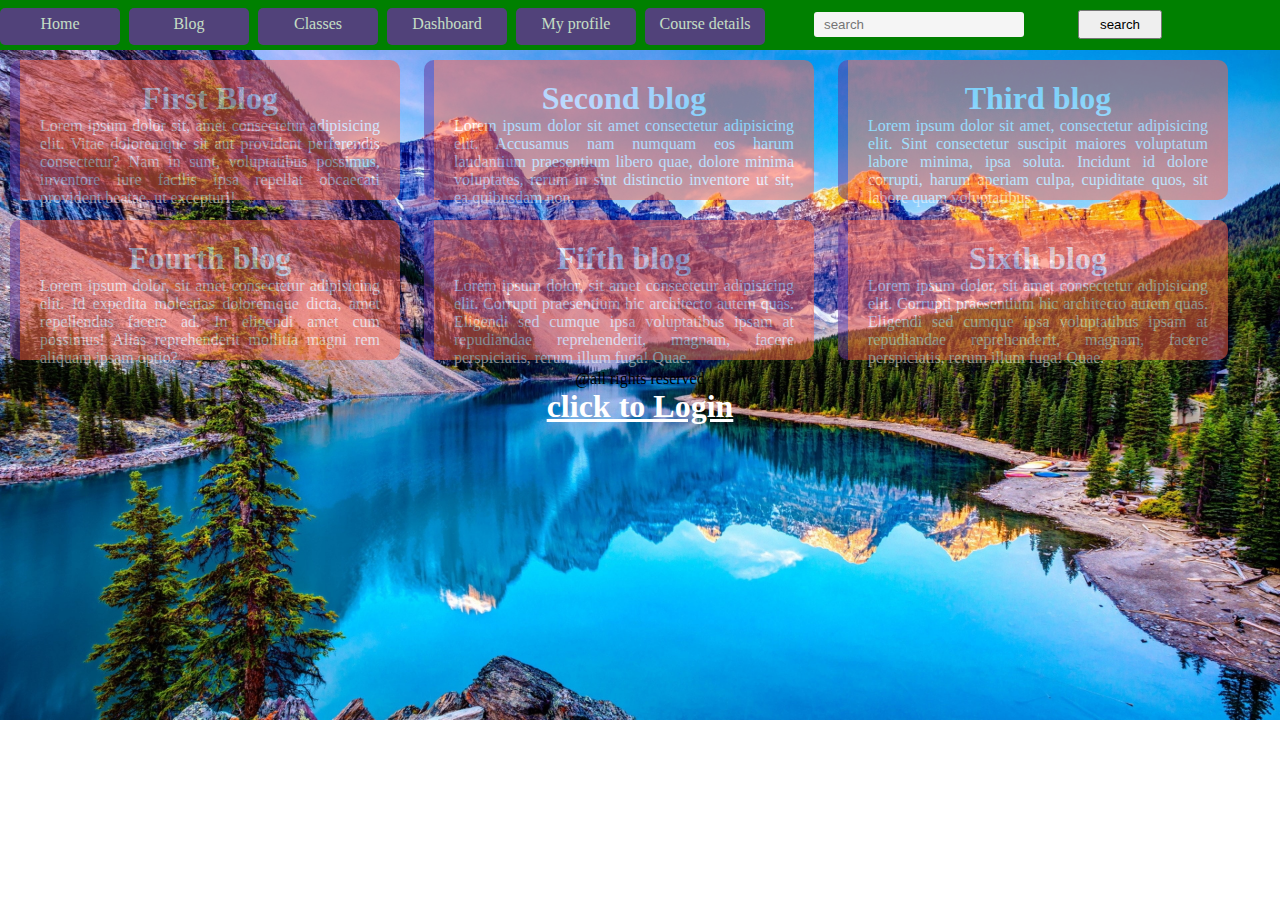
<file: index.html>
<!DOCTYPE html>
<head>
    <title></title>
    <link rel="shortcut icon" href="C:\Users\Hriday Mahmud\Desktop\MYPROJECT\MY FIRST WEBSITE\images.png" type="image/x-icon">
    <link rel="stylesheet" href="style.css">
    
    
</head>
<body>
    
   
    
        <div class="childdiv">
            <ul>
                <li><a href="#">Home</a></li>
                <li><a href="#">Blog</a></li>
                <li><a href="#">Classes</a></li>
                <li><a href="#">Dashboard</a></li>
                <li><a href="#">My profile</a></li>
                <li><a href="#">Course details</a></li>
           
            </ul>
            <input type="text" placeholder="search"/>
            <button type="button">search</button>
         </div>


   
    <div class="blog">
        <h1>First Blog</h1>
        <p>Lorem ipsum dolor sit, amet consectetur adipisicing elit. Vitae doloremque sit aut provident perferendis consectetur? Nam in sunt, voluptatibus possimus, inventore iure facilis ipsa repellat obcaecati provident beatae, ut excepturi!</p>
     </div>

     <div class="blog">
        <h1>Second blog</h1>
        <p>Lorem ipsum dolor sit amet consectetur adipisicing elit. Accusamus nam numquam eos harum laudantium praesentium libero quae, dolore minima voluptates, rerum in sint distinctio inventore ut sit, ea quibusdam non.</p>
     </div>
     <div class="blog">
        <h1>Third blog</h1>
        <p>Lorem ipsum dolor sit amet, consectetur adipisicing elit. Sint consectetur suscipit maiores voluptatum labore minima, ipsa soluta. Incidunt id dolore corrupti, harum aperiam culpa, cupiditate quos, sit labore quam voluptatibus.</p>
     </div>
     <div class="blog">
        <h1>Fourth blog</h1>
        <p>Lorem ipsum dolor, sit amet consectetur adipisicing elit. Id expedita molestias doloremque dicta, amet repellendus facere ad. In eligendi amet cum possimus! Alias reprehenderit mollitia magni rem aliquam ipsam optio?</p>
     </div>
     <div class="blog">
        <h1>Fifth blog</h1>
        <p>Lorem ipsum dolor, sit amet consectetur adipisicing elit. Corrupti praesentium hic architecto autem quas. Eligendi sed cumque ipsa voluptatibus ipsam at repudiandae reprehenderit, magnam, facere perspiciatis, rerum illum fuga! Quae.</p>
     </div>
     <div class="blog">
        <h1>Sixth blog</h1>
        <p>Lorem ipsum dolor, sit amet consectetur adipisicing elit. Corrupti praesentium hic architecto autem quas. Eligendi sed cumque ipsa voluptatibus ipsam at repudiandae reprehenderit, magnam, facere perspiciatis, rerum illum fuga! Quae.</p>
     </div>
     <footer style="text-align: center;">@all rights reserved</footer>
     <div>
        <h1><a href="Form.html">click to Login</a> </h1>
     </div>
</body>
</html>
</file>
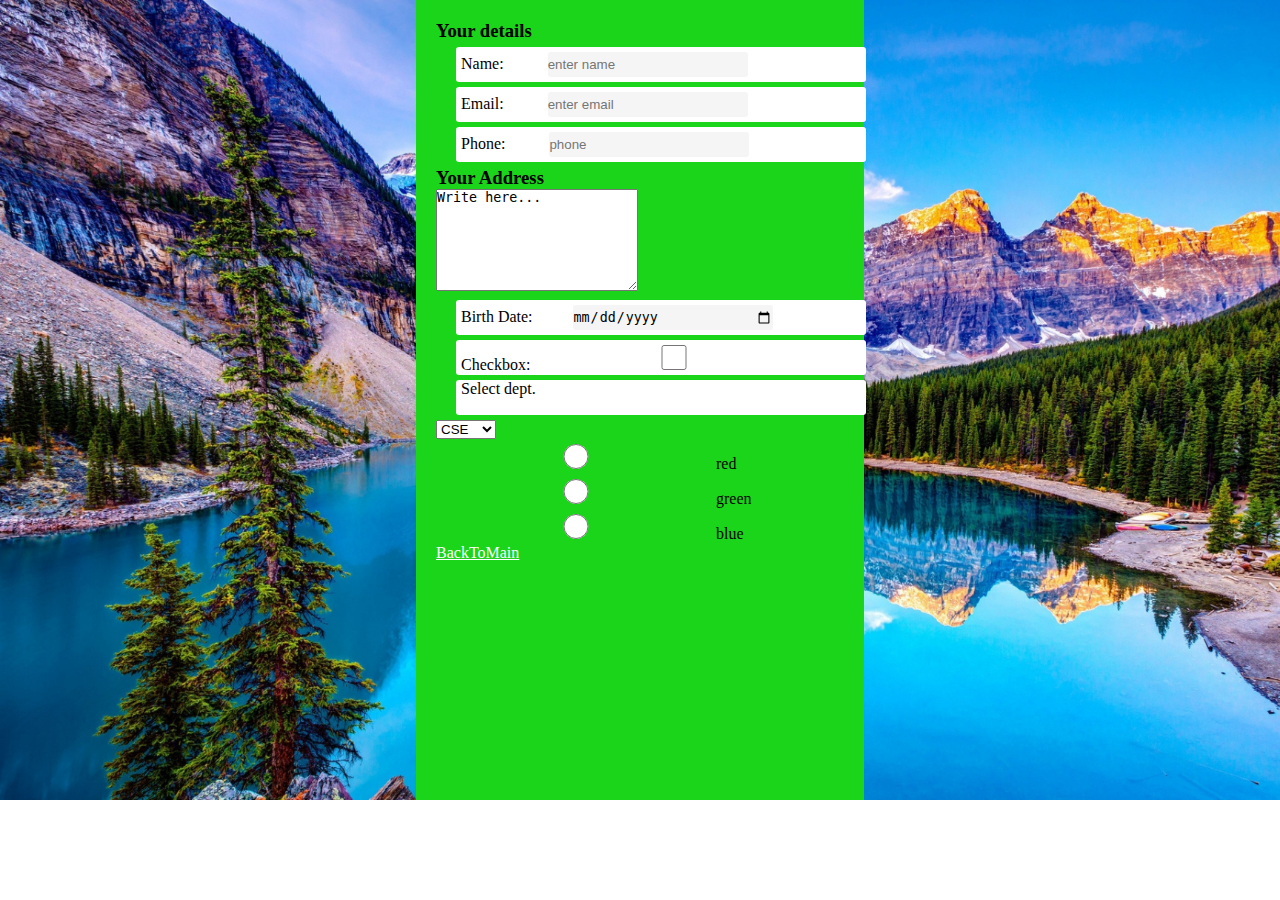
<file: Form.html>
<!DOCTYPE html>
<html lang="en">
<head>
    <meta charset="UTF-8">
    <meta name="viewport" content="width=device-width, initial-scale=1.0">
    <title>Document</title>
    <link rel="shortcut icon" href="C:\Users\Hriday Mahmud\Desktop\MYPROJECT\MY FIRST WEBSITE\images.png" type="image/x-icon">
<link rel="stylesheet" href="third.css">
</head>
<body>
    <div class="form">
        <form>
           <div>
            <h3>Your details</h3>
           </div>
            <div>
            <p for="name" > Name:   <input type="text" name="" id="name" form placeholder="enter name" /></p> 
            
            </div>
          <div>
            <p  >Email:  <input type="text" name="" id="" placeholder="enter email" /></p>
          
          </div>
          <div>
            <p for="phone">Phone: <input type="text" name="" id="phone" placeholder="phone"></p>
           
          </div>
          <div>
            <h3>Your Address</h3>
          </div>
          <div>
           <textarea>Write here...</textarea>
           
          </div>
      
          <div>
            <p>Birth Date:<input type="date" name="" id=""></p>
          </div>
          <div>
            <p >Checkbox: <input type="checkbox" name="" id=""> </p>
          </div>
         <div>
            <p>Select dept.</p>
            <select>
                <option  value="cse">CSE</option>
                <Option value="EEE">EEE</Option>
                <Option value="Textile">Textile</Option>
            </select>
          
         </div>
         <input type="radio" name="color" value="red">red<br>
         <input type="radio" name="color" value="green">green<br>
         <input type="radio" name="color" value="blue">blue<br>
         <a href="index.html">BackToMain</a>
        </form>
    </div>
    
</body>
</html>
</file>
<file: style.css>
*{
    margin: 0;
    padding:0;
 
}
body{
     background-image: url('nature2.jpg');
     background-repeat:no-repeat;background-size:cover;background-origin:content-box;
     background-position-x:left;
}
ul{
    list-style: none;
    display: inline-block;
    margin-bottom: 3px;

}
.childdiv input{
    padding-left: 10px;
    
    
}
button{
    padding:5px 20px;
    margin: 10px;
}
ul li{
    display: inline-block;
    background-color: rebeccapurple;
    opacity: 0.8;
    margin-right: 5px;
    width: 120px;
    height: 30px;
    border-radius:5px;
    padding-top: 7px;
    text-align: center;
}

ul li a{
    color: whitesmoke;
    text-decoration:none;
    
}
a{
    margin-top: 10px;
}

.childdiv{
background-color: green;
width: 80%;
margin: 0 auto;
width: 100%;
height: 50px;
}
.form{
width:35%;
height:50rem;
background-color:rgb(26, 213, 26);

margin: auto;
}
input{
width:200px;
height:25px;
border-radius: 3px;
background-color: whitesmoke;
border:none;
margin:5px 40px;
}
form{
padding: 20px;

}
form p{
width:400px;height:35px;background:white;
padding:0px 5px;
border-radius:3px;

margin: 5px 20px;
}
textarea{
width: 200px;
height: 100px;
}
h1{
    text-align: center;
    color:white;
}
a{
    color: white;
}
.blog{
    background-color: tomato;
    color: white;
    padding: 20px;
    width: 340px;
    height: 100px;
    display: inline-block;
    border-left: 10px solid rebeccapurple;
    margin:10px;
    border-radius: 10px;
    text-align: justify;
    opacity: 0.5;
    
}
</file>
<file: third.css>
*{
    margin: 0;
    padding:0;
 
}
body{
     background-image: url('nature2.jpg');
     background-repeat:no-repeat;background-size:cover;background-origin:content-box;
     background-position-x:left;
}
ul{
    list-style: none;
    display: inline-block;
    margin-bottom: 3px;

}
.childdiv input{
    padding-left: 10px;
    
    
}
button{
    padding:5px 20px;
    margin: 10px;
}
ul li{
    display: inline-block;
    background-color: rebeccapurple;
    opacity: 0.8;
    margin-right: 5px;
    width: 120px;
    height: 30px;
    border-radius:5px;
    padding-top: 7px;
    text-align: center;
}

ul li a{
    color: whitesmoke;
    text-decoration:none;
    
}
a{
    margin-top: 10px;
}

.childdiv{
background-color: green;
width: 80%;
margin: 0 auto;
width: 100%;
height: 50px;
}
.form{
width:35%;
height:50rem;
background-color:rgb(26, 213, 26);

margin: auto;
}
input{
width:200px;
height:25px;
border-radius: 3px;
background-color: whitesmoke;
border:none;
margin:5px 40px;
}
form{
padding: 20px;

}
form p{
width:400px;height:35px;background:white;
padding:0px 5px;
border-radius:3px;

margin: 5px 20px;
}
textarea{
width: 200px;
height: 100px;
}
h1{
    text-align: center;
    color:white;
}
a{
    color: white;
}
.blog{
    background-color: tomato;
    color: white;
    padding: 20px;
    width: 340px;
    height: 100px;
    display: inline-block;
    border-left: 10px solid rebeccapurple;
    margin:10px;
    border-radius: 10px;
    text-align: justify;
    opacity: 0.5;
    
}
</file>
